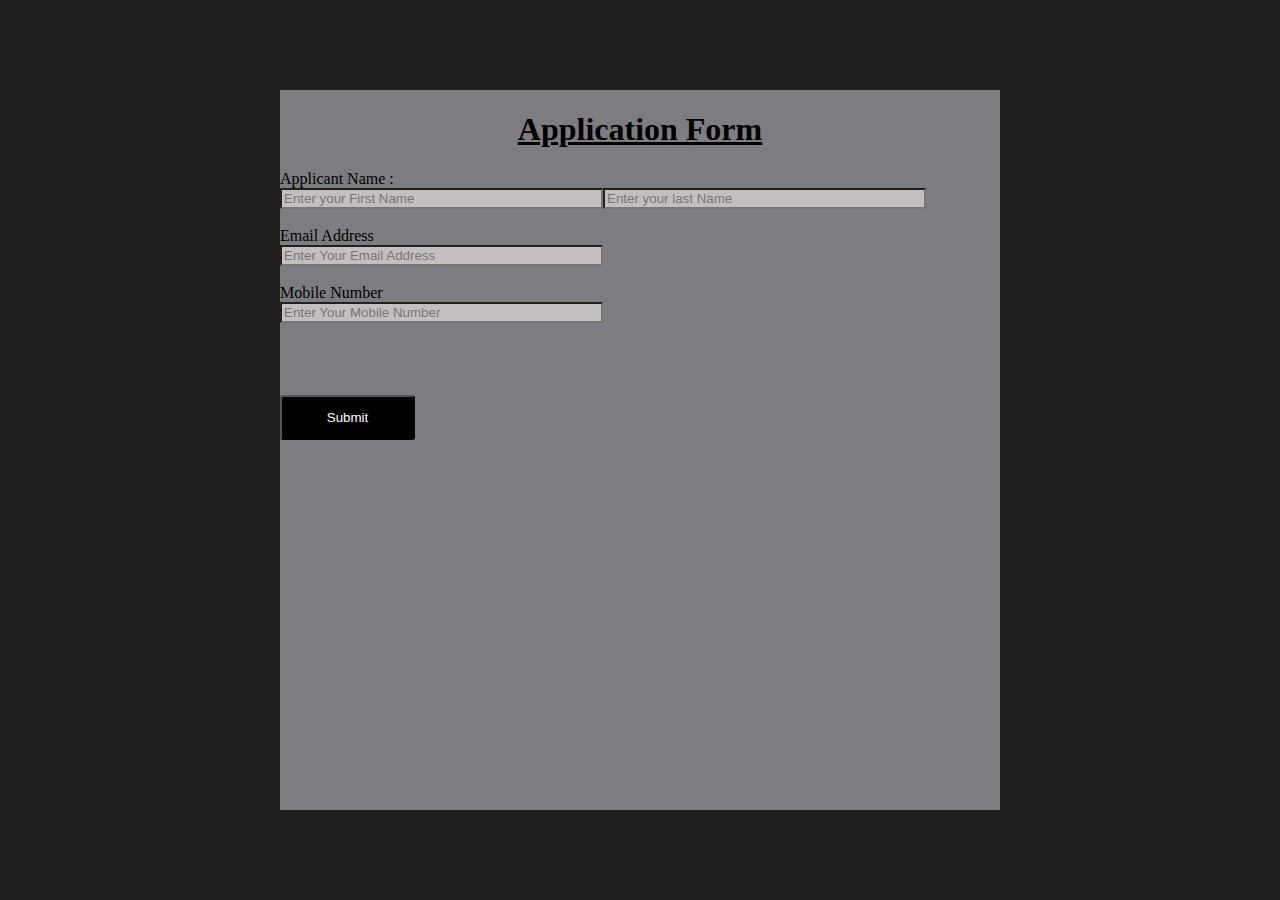
<file: index.html>
<!DOCTYPE html>
<html lang="en">
<head>
    <meta charset="UTF-8">
    <meta name="viewport" content="width=device-width, initial-scale=1.0">
    <title>Application form</title>
    <link rel="stylesheet" href="style.css">
</head>
<body>
    <div class="container">
        <div class="div">
        <form id="data">
            <h1 class="heading">Application Form </h1>
            <a>Applicant Name :<br> <input id="n1" type="text" placeholder="Enter your First Name"><input type="text" placeholder="Enter your last Name"></a><br><br>
            <a>Email Address<br><input id="n2" type="text" placeholder="Enter Your Email Address"></a><br><br>
            <a> Mobile Number<br><input id="n3" type="text" placeholder="Enter Your Mobile Number"> </a>
            <br><br><br><br><br>
            <button class="btn" type="submit" value="Submit Your Data" >Submit</button>
        </form>
        
        </div>

    </div>
    <script src="script.js"></script>
</body>
</html>
</file>
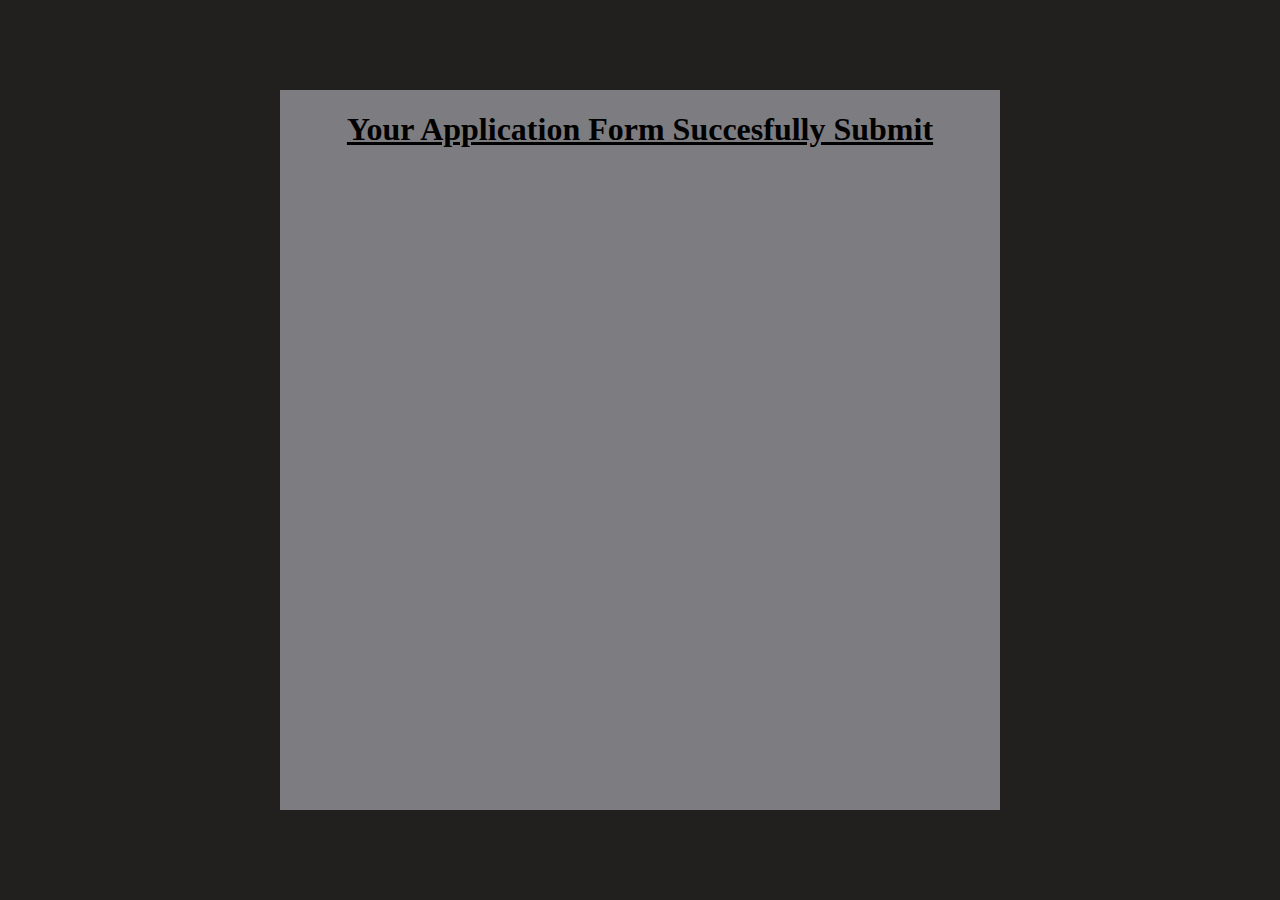
<file: submit.html>
<!DOCTYPE html>
<html lang="en">
<head>
    <meta charset="UTF-8">
    <meta name="viewport" content="width=device-width, initial-scale=1.0">
    <title>Submission Page</title>
    <link rel="stylesheet" href="style.css">
</head>
<body>
    <div class="container">
        <div class="div">
            <h1 class="heading">Your Application Form Succesfully Submit</h1>
        </div>

    </div>
</body>
</html>
</file>
<file: style.css>
body{
    margin: 0;
    padding: 0;
    height: 100vh;
}
.container{
    height: 100%;
    background-color: rgb(34, 31, 31);
    display: flex;
    justify-content: center;
    align-items: center;

}
.div{
    height: 80vmin;
    width: 80vmin;
    background-color: rgb(125, 125, 129);
    
}

.heading{
    text-align: center;
    text-decoration:underline;
}
input{
    background-color:rgb(196, 191, 191);
    width: 35vmin;
    
}
.btn{
    background-color: black;
    color: white;
    border-radius: 3px 3px 3px 3px;
    cursor: pointer;
    display: flex;
    justify-content: center;
    align-items: center;
    height: 5vmin;
    width: 15vmin;

}
</file>
